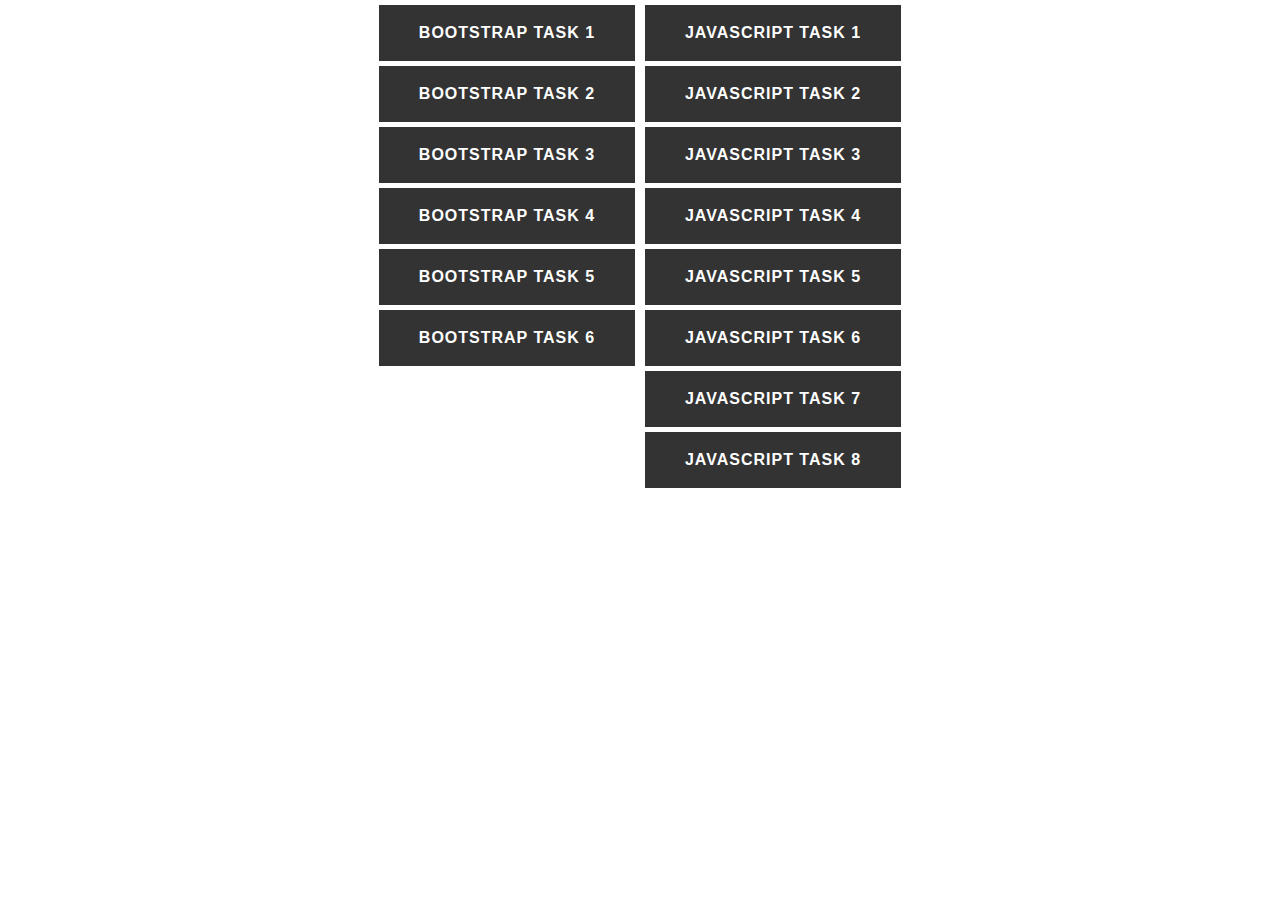
<file: index.html>
<!DOCTYPE html>
<html lang="en">
<head>
    <meta charset="UTF-8">
    <meta name="viewport" content="width=device-width, initial-scale=1.0">
    <title>Document</title>
    <style>
        body {
            font-family: 'Lato', sans-serif;
            margin: 0;
            overflow: hidden;
            display: flex;
            justify-content: center;
            align-items: flex-start; /* Align columns to the top */
            height: 100vh;
        }
        .column {
            text-align: center;
        }
        .column a {
            display: block;
            width: 250px;
            height: 50px;
            line-height: 50px;
            font-weight: bold;
            text-decoration: none;
            background: #333;
            text-align: center;
            color: #fff;
            text-transform: uppercase;
            letter-spacing: 1px;
            border: 3px solid #333;
            transition: all .35s;
            margin: 5px;
        }
        .icon {
            width: 50px;
            height: 50px;
            border: 3px solid transparent;
            position: absolute;
            transform: rotate(45deg);
            right: 0;
            top: 0;
            z-index: -1;
        }
        .icon svg {
            width: 30px;
            position: absolute;
            top: calc(50% - 15px);
            left: calc(50% - 15px);
            transform: rotate(-45deg);
            fill: #2ecc71;
        }
        .column a:hover {
            width: 200px;
            border: 3px solid #2ecc71;
            background: transparent;
            color: #2ecc71;
        }
        .column a:hover + .icon {
            border: 3px solid #2ecc71;
            right: -25%;
        }
        @media (max-width: 768px) {
            .column {
                flex-direction: column;
                align-items: center;
            }

            .column a {
                width: 100%;
            }

            .icon {
                display: none;
            }
        }
    </style>
</head>
<body>
    <div class="column">
        <a href="bstask1.html">Bootstrap Task 1</a>
        <a href="bstask2.html">Bootstrap Task 2</a>
        <a href="bstask3.html">Bootstrap Task 3</a>
        <a href="bstask4.html">Bootstrap Task 4</a>
        <a href="bstask5.html">Bootstrap Task 5</a>
        <a href="bstask6.html">Bootstrap Task 6</a>
    </div>
    <div class="column">
        <a href="javascript1.html">JavaScript Task 1</a>
        <a href="javascript2.html">JavaScript Task 2</a>
        <a href="javascript3.html">JavaScript Task 3</a>
        <a href="javascript4.html">JavaScript Task 4</a>
        <a href="javascript5.html">JavaScript Task 5</a>
        <a href="javascript6.html">JavaScript Task 6</a>
        <a href="javascript7.html">JavaScript Task 7</a>
        <a href="javascript8.html">JavaScript Task 8</a>
    </div>
</body>
</html>
</file>
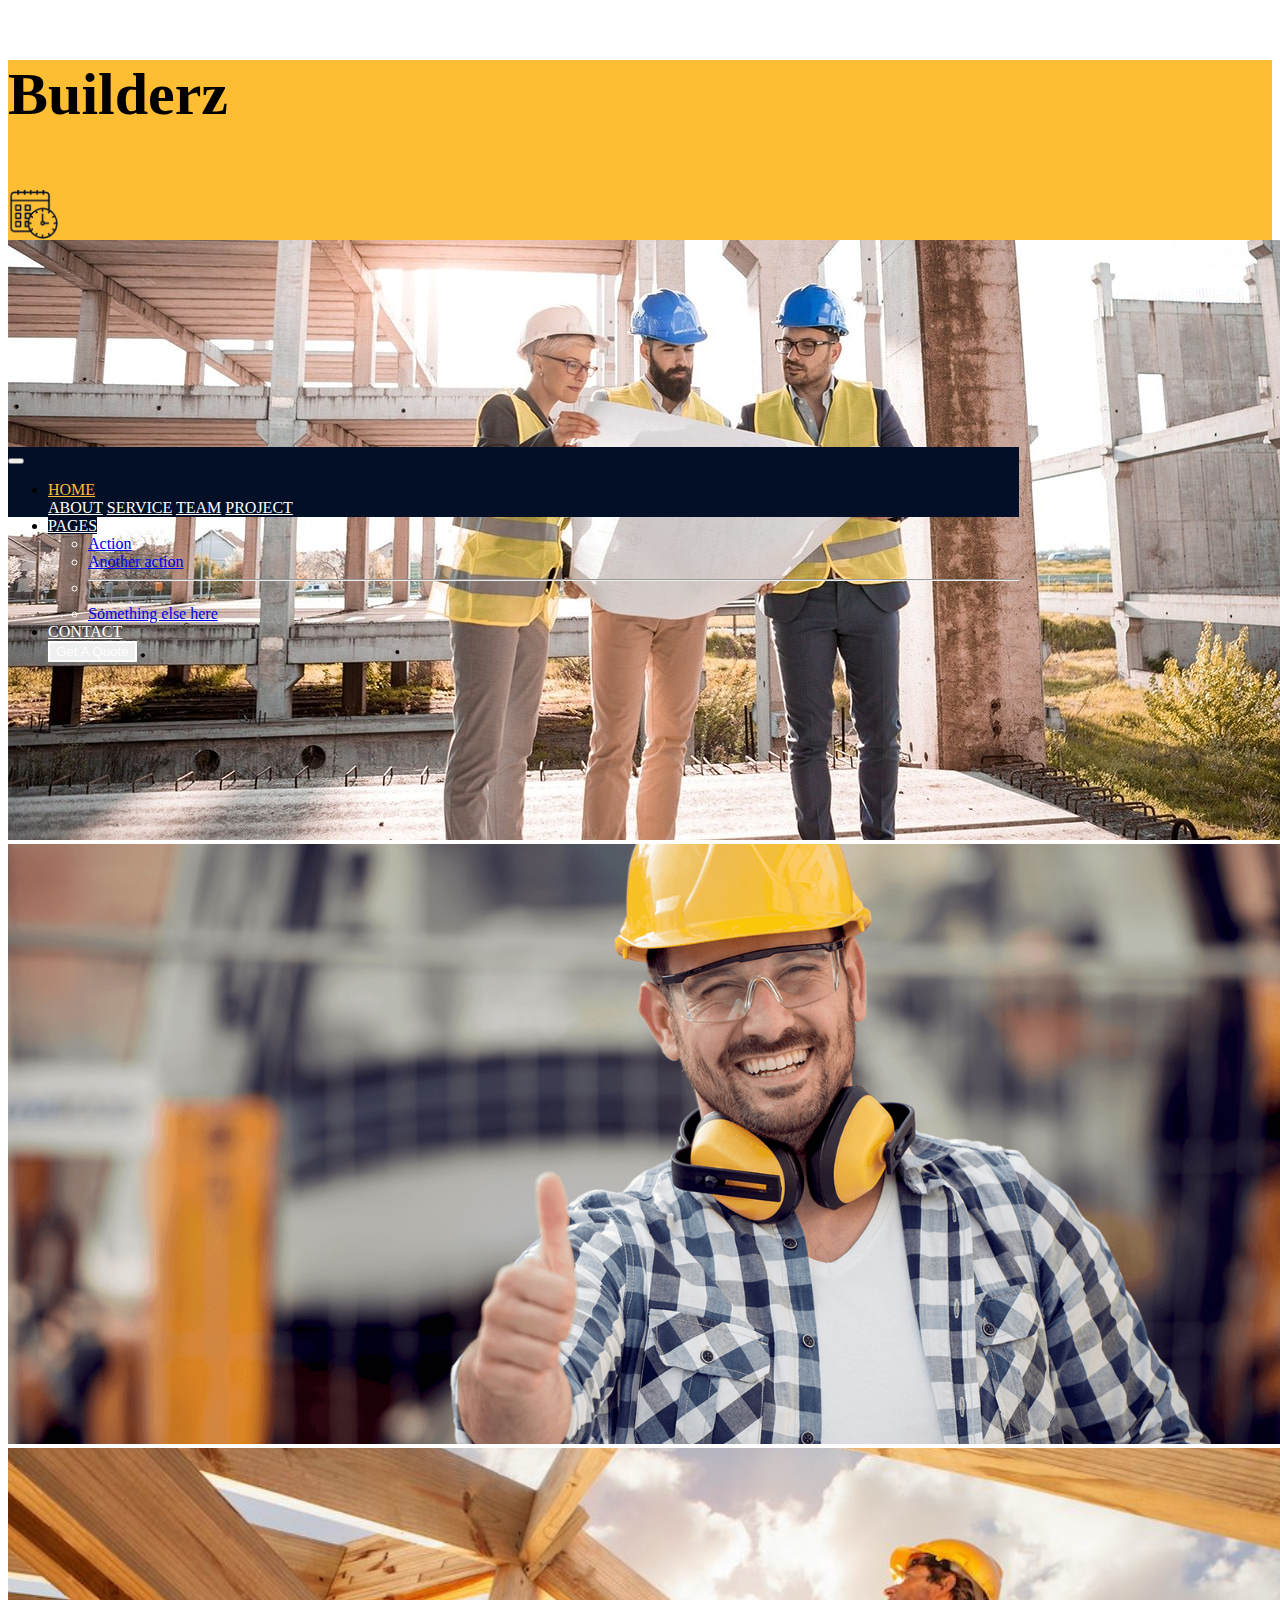
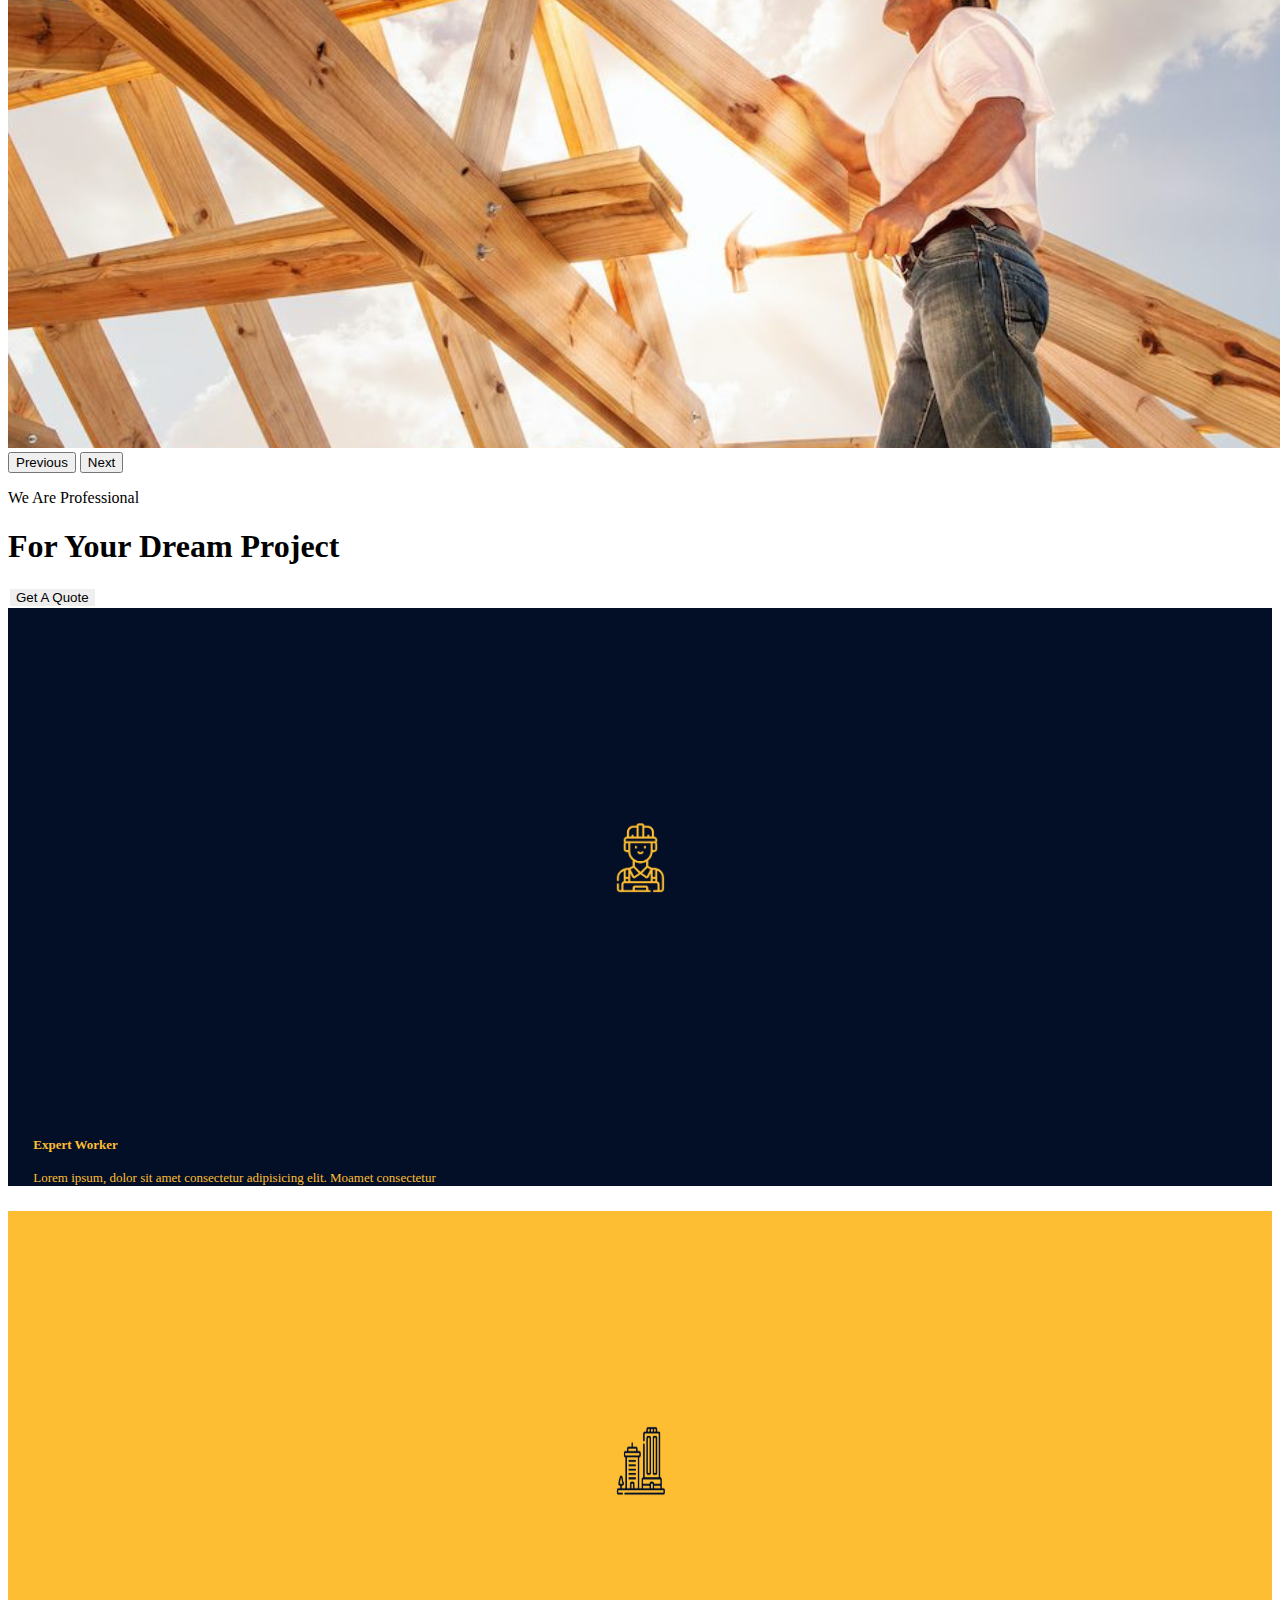
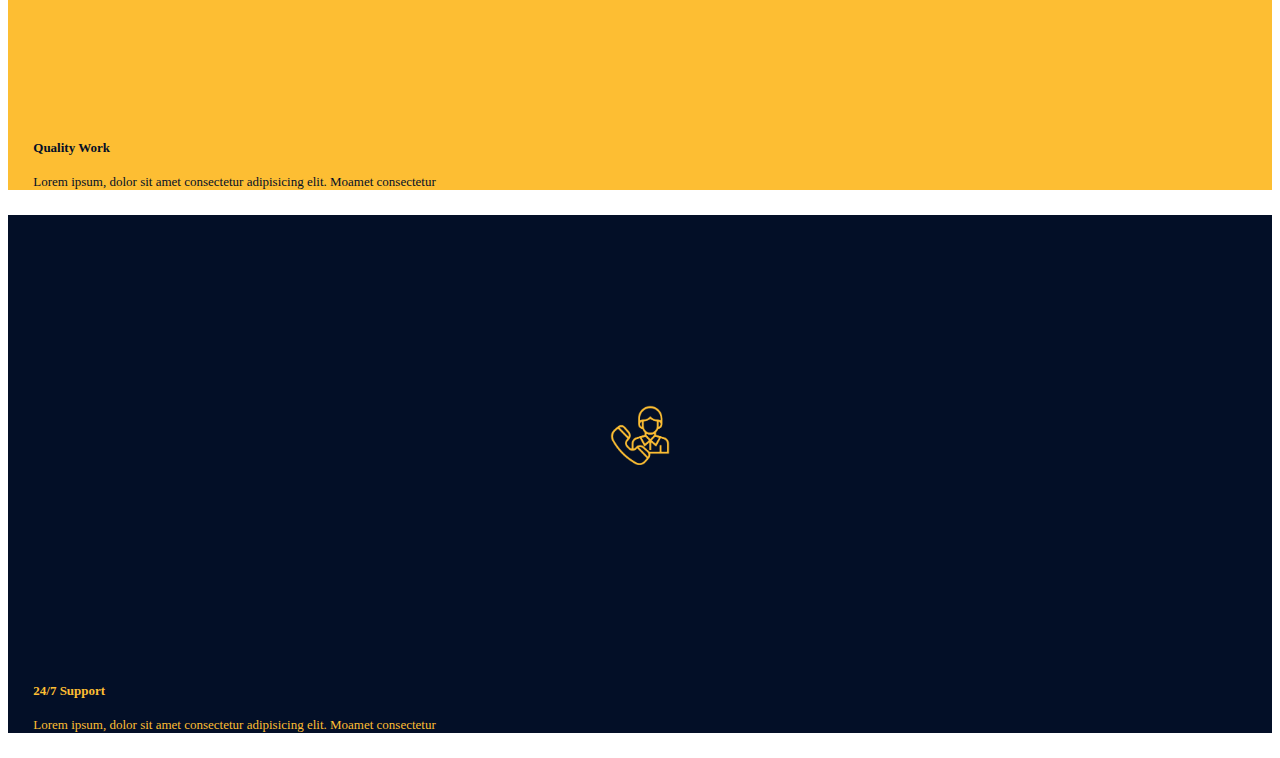
<file: bstask2.html>
<!doctype html>
<html lang="en">

<head>
    <!-- Required meta tags -->
    <meta charset="utf-8">
    <meta name="viewport" content="width=device-width, initial-scale=1">

    <!-- Bootstrap CSS -->
    <link href="https://cdn.jsdelivr.net/npm/bootstrap@5.0.2/dist/css/bootstrap.min.css" rel="stylesheet"
        integrity="sha384-EVSTQN3/azprG1Anm3QDgpJLIm9Nao0Yz1ztcQTwFspd3yD65VohhpuuCOmLASjC" crossorigin="anonymous">
    <link rel="stylesheet" href="bstask2.css" />
    <title>Hello, world!</title>
</head>

<body>

    <div class="container-fluid px-0 mx-0">

        <div class="container-xxl px-0 mx-0 d-flex flex-column align-items-center justify-content-end" id="topcol">
            <p class="fs-1  position-absolute top-0 start-0 ms-5 ps-5" id="builderz">Builderz</p>
            <div class="row d-flex justify-content-end position-absolute top-0 end-0 me-5 mx-4 my-4" id="side">
                <div class="col-3">
                  <div class="row">
                    <div class="col-4">
                      <img src="callender.png" id="headimg"/>
                    </div>
                    <div class="col-8">
                      <div class="row">
                        <span class="text-center">Opening Hour</span>
                      </div>
                      <div class="row">
                        <span class="text-center">Mon-Fri,8:00-9:00</span>
                      </div>
                    </div>
                  </div>
                </div>
                <div class="col-3">
                  <div class="row">
                    <div class="col-4">
                      <img src="call2.png"  id="call2"/>
                    </div>
                    <div class="col-8">
                      <div class="row">
                        <span class="text-center">Call Us</span>
                      </div>
                      <div class="row">
                        <span class="text-center">+012 345 6789</span>
                      </div>
                    </div>
                  </div>
                </div>
                <div class="col-3">
                  <div class="row">
                    <div class="col-4">
                      <img src="mail.png" id="mail"/>
                    </div>
                    <div class="col-8">
                      <div class="row">
                        <span class="text-center">Email Us</span>
                      </div>
                      <div class="row">
                        <span class="text-center">info@example.com</span>
                      </div>
                    </div>
                  </div>
                </div>
              </div>
            

            
            <nav class="navbar navbar-expand-lg navbar-light bg-light align-baseline px-0 mx-0" id="navi">
                <div class="container-fluid">
                    <button class="navbar-toggler" id="con" type="button" data-bs-toggle="collapse"
                        data-bs-target="#navbarSupportedContent" aria-controls="navbarSupportedContent"
                        aria-expanded="false" aria-label="Toggle navigation">
                        <span class="navbar-toggler-icon" id="con"></span>
                    </button>

                    <div class="collapse navbar-collapse" id="navbarSupportedContent">

                        <ul class="navbar-nav me-auto mb-2 mb-lg-0">
                            <li class="nav-item">
                                <a class="nav-link active" aria-current="page" href="#" id="con2">HOME</a>
                            </li>
                            <a class="nav-link" href="#" id="con">ABOUT</a>
                            <a class="nav-link" href="#" id="con">SERVICE</a>
                            <a class="nav-link" href="#" id="con">TEAM</a>
                            <a class="nav-link" href="#" id="con">PROJECT</a>
                            <li class="nav-item dropdown">
                                <a class="nav-link dropdown-toggle con" href="#" id="navbarDropdown" role="button"
                                    data-bs-toggle="dropdown" aria-expanded="false" >
                                    PAGES
                                </a>
                                <ul class="dropdown-menu" aria-labelledby="navbarDropdown" id="con">
                                    <li><a class="dropdown-item" href="#">Action</a></li>
                                    <li><a class="dropdown-item" href="#">Another action</a></li>
                                    <li>
                                        <hr class="dropdown-divider">
                                    </li>
                                    <li><a class="dropdown-item" href="#">Something else here</a></li>
                                </ul>
                            </li>
                            <li class="nav-item">
                                <a class="nav-link" href="#" id="con">CONTACT</a>
                            </li>
                            <button class="btn position-absolute end-0 me-4 mm" type="submit"
                                >Get A Quote</button>

                        </ul>

                    </div>
                </div>
            </nav>
        </div>

        <div class="container-xxl mx-0 px-0">
            <div id="carouselExampleControls" class="carousel slide  " data-bs-ride="carousel">
                <div class="carousel-inner">
                    <div class="carousel-item active">
                        <img src="buil2.jpg" class="d-block w-100" alt="...">
                    </div>
                    <div class="carousel-item">
                        <img src="build1.png" class="d-block w-100" alt="...">
                    </div>
                    <div class="carousel-item">
                        <img src="build3.png" class="d-block w-100" alt="...">
                    </div>
                </div>
                <button class="carousel-control-prev" type="button" data-bs-target="#carouselExampleControls"
                    data-bs-slide="prev">
                    <span class="carousel-control-prev-icon" id="arrow" aria-hidden="true"></span>
                    <span class="visually-hidden">Previous</span>
                </button>
                <button class="carousel-control-next" type="button" data-bs-target="#carouselExampleControls"
                    data-bs-slide="next">
                    <span class="carousel-control-next-icon" id="arrow" aria-hidden="true"></span>
                    <span class="visually-hidden">Next</span>
                </button>
            </div>
            <div class="carousel-caption">
                <p>We Are Professional</p>
                <h1>For Your Dream Project</h1>
                <button class="btn" id="qubutt1">Get A Quote</button>
            </div>
        </div>

        <div class="container-xxl" id="foot">
            <div class="row row-cols-3">
                <div class="col" id="col1foot">
                    <div class="row row-cols-2">
                        <div class="col-4">
                            <img src="worker.png" alt="worker" id="worker">


                        </div>
                        <div class="col-6" id="cont">
                            <h4>Expert Worker</h4>
                            <p>Lorem ipsum, dolor sit amet consectetur adipisicing elit. Moamet consectetur </p>

                        </div>
                    </div>


                </div>
                <div class="col" id="col2foot">
                    <div class="row row-cols-2">
                        <div class="col-4">
                            <img src="building.png" alt="building" id="building">


                        </div>
                        <div class="col-6" id="cont">
                            <h4>Quality Work</h4>
                            <p>Lorem ipsum, dolor sit amet consectetur adipisicing elit. Moamet consectetur </p>

                        </div>
                    </div>

                </div>
                <div class="col" id="col1foot">
                    <div class="row row-cols-2">
                        <div class="col-4">
                            <img src="call.png" alt="call" id="call">


                        </div>
                        <div class="col-6" id="cont">
                            <h4>24/7 Support</h4>
                            <p>Lorem ipsum, dolor sit amet consectetur adipisicing elit. Moamet consectetur </p>

                        </div>
                    </div>
                </div>
            </div>
        </div>

    </div>





    <!-- Optional JavaScript; choose one of the two! -->

    <!-- Option 1: Bootstrap Bundle with Popper -->
    <script src="https://cdn.jsdelivr.net/npm/bootstrap@5.0.2/dist/js/bootstrap.bundle.min.js"
        integrity="sha384-MrcW6ZMFYlzcLA8Nl+NtUVF0sA7MsXsP1UyJoMp4YLEuNSfAP+JcXn/tWtIaxVXM"
        crossorigin="anonymous"></script>

    <!-- Option 2: Separate Popper and Bootstrap JS -->

    <script src="https://cdn.jsdelivr.net/npm/@popperjs/core@2.9.2/dist/umd/popper.min.js"
        integrity="sha384-IQsoLXl5PILFhosVNubq5LC7Qb9DXgDA9i+tQ8Zj3iwWAwPtgFTxbJ8NT4GN1R8p"
        crossorigin="anonymous"></script>
    <script src="https://cdn.jsdelivr.net/npm/bootstrap@5.0.2/dist/js/bootstrap.min.js"
        integrity="sha384-cVKIPhGWiC2Al4u+LWgxfKTRIcfu0JTxR+EQDz/bgldoEyl4H0zUF0QKbrJ0EcQF"
        crossorigin="anonymous"></script>

</body>

</html>
</file>
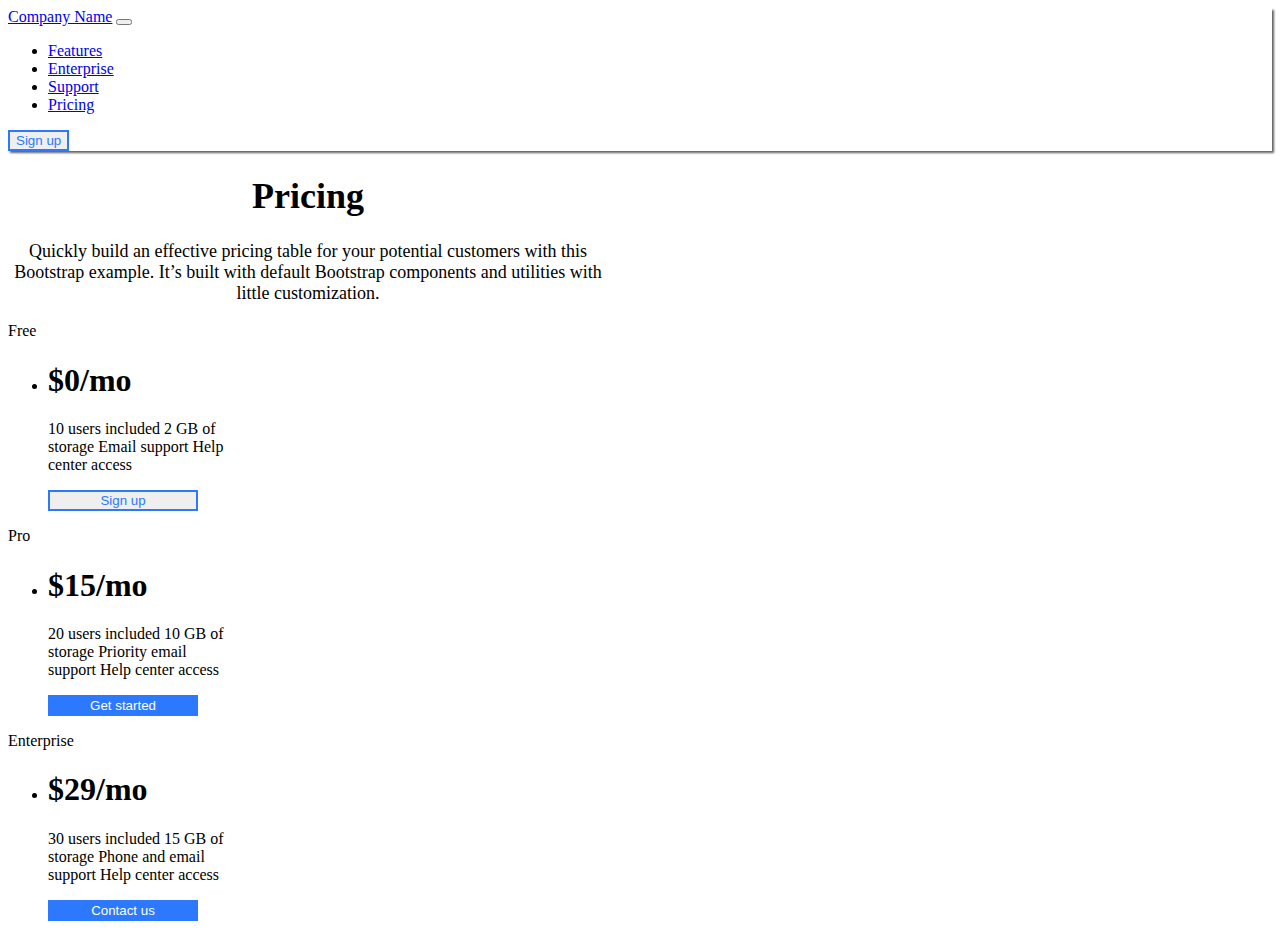
<file: bstask3.html>
<!doctype html>
<html lang="en">

<head>
    <!-- Required meta tags -->
    <meta charset="utf-8">
    <meta name="viewport" content="width=device-width, initial-scale=1">

    <!-- Bootstrap CSS -->
    <link href="https://cdn.jsdelivr.net/npm/bootstrap@5.0.2/dist/css/bootstrap.min.css" rel="stylesheet"
        integrity="sha384-EVSTQN3/azprG1Anm3QDgpJLIm9Nao0Yz1ztcQTwFspd3yD65VohhpuuCOmLASjC" crossorigin="anonymous">
    <link rel="stylesheet" href="bstask3.css" />
    <title>Hello, world!</title>
</head>

<body>
    <div class="container-xxl mx-0 px-0">
        <nav class="navbar navbar-expand-lg navbar-light bg-light" id="navid">
            <div class="container-fluid">
                <a class="navbar-brand" href="#">Company Name</a>
                <button class="navbar-toggler" type="button" data-bs-toggle="collapse"
                    data-bs-target="#navbarSupportedContent" aria-controls="navbarSupportedContent"
                    aria-expanded="false" aria-label="Toggle navigation">
                    <span class="navbar-toggler-icon"></span>
                </button>
                <div class="collapse navbar-collapse position-absolute top-0 end-0 my-2 " id="navbarSupportedContent">
                    <ul class="navbar-nav me-auto mb-2 mb-lg-0">
                        <li class="nav-item">
                            <a class="nav-link mx-2" aria-current="page" href="#">Features</a>
                        </li>
                        <li class="nav-item">
                            <a class="nav-link mx-2" href="#">Enterprise</a>
                        </li>

                        <li class="nav-item">
                            <a class="nav-link mx-2" href="#">Support</a>
                        </li>

                        <li class="nav-item">
                            <a class="nav-link mx-2" href="#">Pricing</a>
                        </li>
                    </ul>
                    <form class="d-flex">
                        <button class="btn mx-2" id="signup1" type="submit">Sign up</button>
                    </form>
                </div>
            </div>
        </nav>
        <div class="mx-auto  text-center mt-5" id="pricing">
            <h1>Pricing</h1>
            <p>Quickly build an effective pricing table for your potential customers with this Bootstrap example. It’s
                built with default Bootstrap components and utilities with little customization.</p>

        </div>
        <div class="mx-auto text-center d-flex justify-content-center mt-5" id="cards">
            <!-- card one -->
            <div class="card" style="width: 14rem;">
                <div class="card-header">
                    Free
                </div>
                <ul class="list-group list-group-flush">
                    <li class="list-group-item">
                        <h1>$0/mo</h1>
                        <p>
                            10 users included
                            2 GB of storage
                            Email support
                            Help center access
                        </p>
                        <button class="btn " id="signup" >Sign up</button>
                    </li>

                </ul>
            </div>
            <!-- card two -->
            <div class="card" style="width: 14rem;">
                <div class="card-header">
                    Pro
                </div>
                <ul class="list-group list-group-flush">
                    <li class="list-group-item">
                        <h1>$15/mo</h1>
                        <p>
                            20 users included
                            10 GB of storage
                            Priority email support
                            Help center access
                        </p>
                        <button class="btn " id="startbutt" >Get started</button>
                    </li>

                </ul>
            </div>
            <!-- card three -->
            <div class="card" style="width: 14rem;">
                <div class="card-header">
                    Enterprise
                </div>
                <ul class="list-group list-group-flush">
                    <li class="list-group-item">
                        <h1>$29/mo</h1>
                        <p>
                            30 users included
                            15 GB of storage
                            Phone and email support
                            Help center access
                        </p>
                        <button class="btn" id="contactbutt" >Contact us</button>
                    </li>

                </ul>
            </div>

        </div>
    </div>








    <!-- Optional JavaScript; choose one of the two! -->

    <!-- Option 1: Bootstrap Bundle with Popper -->
    <script src="https://cdn.jsdelivr.net/npm/bootstrap@5.0.2/dist/js/bootstrap.bundle.min.js"
        integrity="sha384-MrcW6ZMFYlzcLA8Nl+NtUVF0sA7MsXsP1UyJoMp4YLEuNSfAP+JcXn/tWtIaxVXM"
        crossorigin="anonymous"></script>

    <!-- Option 2: Separate Popper and Bootstrap JS -->
    <!--
    <script src="https://cdn.jsdelivr.net/npm/@popperjs/core@2.9.2/dist/umd/popper.min.js" integrity="sha384-IQsoLXl5PILFhosVNubq5LC7Qb9DXgDA9i+tQ8Zj3iwWAwPtgFTxbJ8NT4GN1R8p" crossorigin="anonymous"></script>
    <script src="https://cdn.jsdelivr.net/npm/bootstrap@5.0.2/dist/js/bootstrap.min.js" integrity="sha384-cVKIPhGWiC2Al4u+LWgxfKTRIcfu0JTxR+EQDz/bgldoEyl4H0zUF0QKbrJ0EcQF" crossorigin="anonymous"></script>
    -->
</body>

</html>
</file>
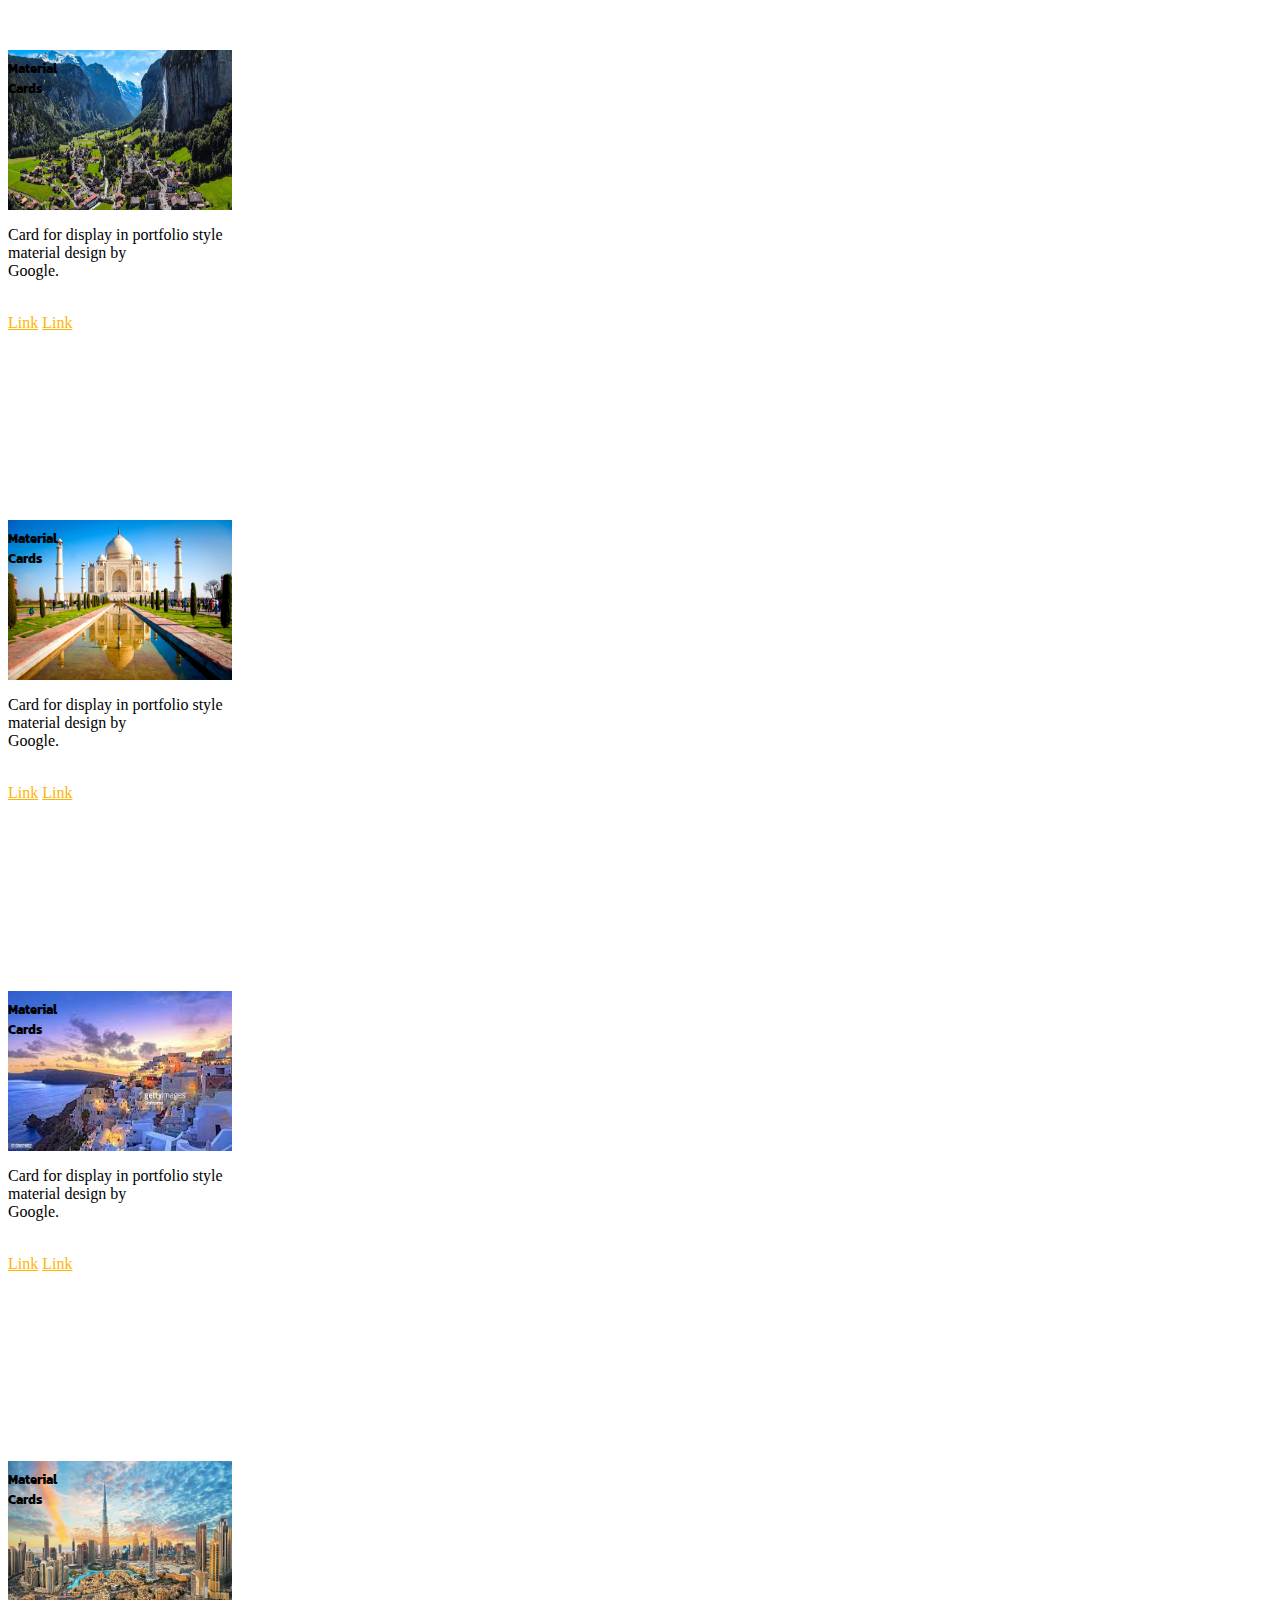
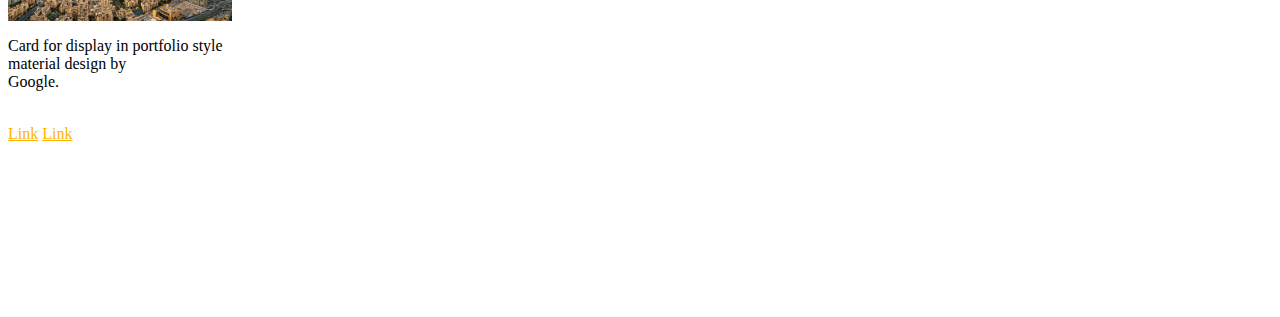
<file: bstask4.html>
<!DOCTYPE html>
<html lang="en">

<head>
    <meta charset="UTF-8">
    <meta name="viewport" content="width=device-width, initial-scale=1.0">
    <title>BootstrapTask-4</title>
    <link href="https://cdn.jsdelivr.net/npm/bootstrap@5.3.2/dist/css/bootstrap.min.css" rel="stylesheet"
        integrity="sha384-T3c6CoIi6uLrA9TneNEoa7RxnatzjcDSCmG1MXxSR1GAsXEV/Dwwykc2MPK8M2HN" crossorigin="anonymous">
    <link rel="preconnect" href="https://fonts.googleapis.com">
    <link rel="preconnect" href="https://fonts.gstatic.com" crossorigin>
    <link href="https://fonts.googleapis.com/css2?family=Kanit:wght@300&display=swap" rel="stylesheet">
    <style>
        .top-cont {
            padding-top: 20px;
        }
        .cart:hover{
            transition: 0.4s;
            opacity: 1; /* Show on hover */
            transform: scale(1.05); /* Zoom effect on hover */
            box-shadow: 0 0 10px rgba(0, 0, 0, 0.5); /* Add shadow on hover */
        }
        a{
            color: rgb(255, 179, 0);
        }
        a:hover{
            color: rgb(0, 0, 0);
        }
        h5{
            padding-top: 8px;
            font-family: 'Kanit', sans-serif;
        }
    </style>
</head>

<body>
    <div class="container top-cont">
        <div class="row">
            <div class="col-sm-3">
                <div class="card cart" style="width: 14rem; height: 28rem;">
                    <div class="card-header card-content text-start text-white"
                        style="background-image: url('lauterbrunnen.jpg'); height:10rem; background-size: 100% 100%; background-position: center;">
                        <h5>Material
                            <br>Cards
                        </h5>
                    </div>
                    <div class="card-body">
                        <p class="card-text">Card for display in portfolio style <br> material design by <br> Google.
                        </p><br>
                        <a href="#" class="card-link">Link</a>
                        <a href="#" class="card-link">Link</a>
                    </div>
                </div>
            </div>
            <div class="col-sm-3">
                <div class="card cart" style="width: 14rem; height: 28rem;">
                    <div class="card-header text-start text-white"
                        style="background-image: url('TajMahal.jpg'); height:10rem; background-size: 100% 100%; background-position: center;">
                        <h5>Material
                            <br>Cards
                        </h5>
                    </div>
                    <div class="card-body">
                        <p class="card-text">Card for display in portfolio style <br> material design by <br> Google.
                        </p><br>
                        <a href="#" class="card-link">Link</a>
                        <a href="#" class="card-link">Link</a>
                    </div>
                </div>
            </div>
            <div class="col-sm-3">
                <div class="card cart" style="width: 14rem; height: 28rem;">
                    <div class="card-header text-start text-white"
                        style="background-image: url('santorini.jpeg'); height:10rem; background-size: 100% 100%; background-position: center;">
                        <h5>Material
                            <br>Cards
                        </h5>
                    </div>
                    <div class="card-body">
                        <p class="card-text">Card for display in portfolio style <br> material design by <br> Google.
                        </p><br>
                        <a href="#" class="card-link">Link</a>
                        <a href="#" class="card-link">Link</a>
                    </div>
                </div>
            </div>
            <div class="col-sm-3">
                <div class="card cart" style="width: 14rem; height: 28rem;">
                    <div class="card-header text-start text-white"
                        style="background-image: url('dubai.jpg'); height:10rem; background-size: 100% 100%; background-position: center;">
                        <h5>Material
                            <br>Cards
                        </h5>
                    </div>
                    <div class="card-body">
                        <p class="card-text">Card for display in portfolio style <br> material design by <br> Google.
                        </p><br>
                        <a href="#" class="card-link">Link</a>
                        <a href="#" class="card-link">Link</a>
                    </div>
                </div>
            </div>
        </div>
    </div>
</body>

</html>
</file>
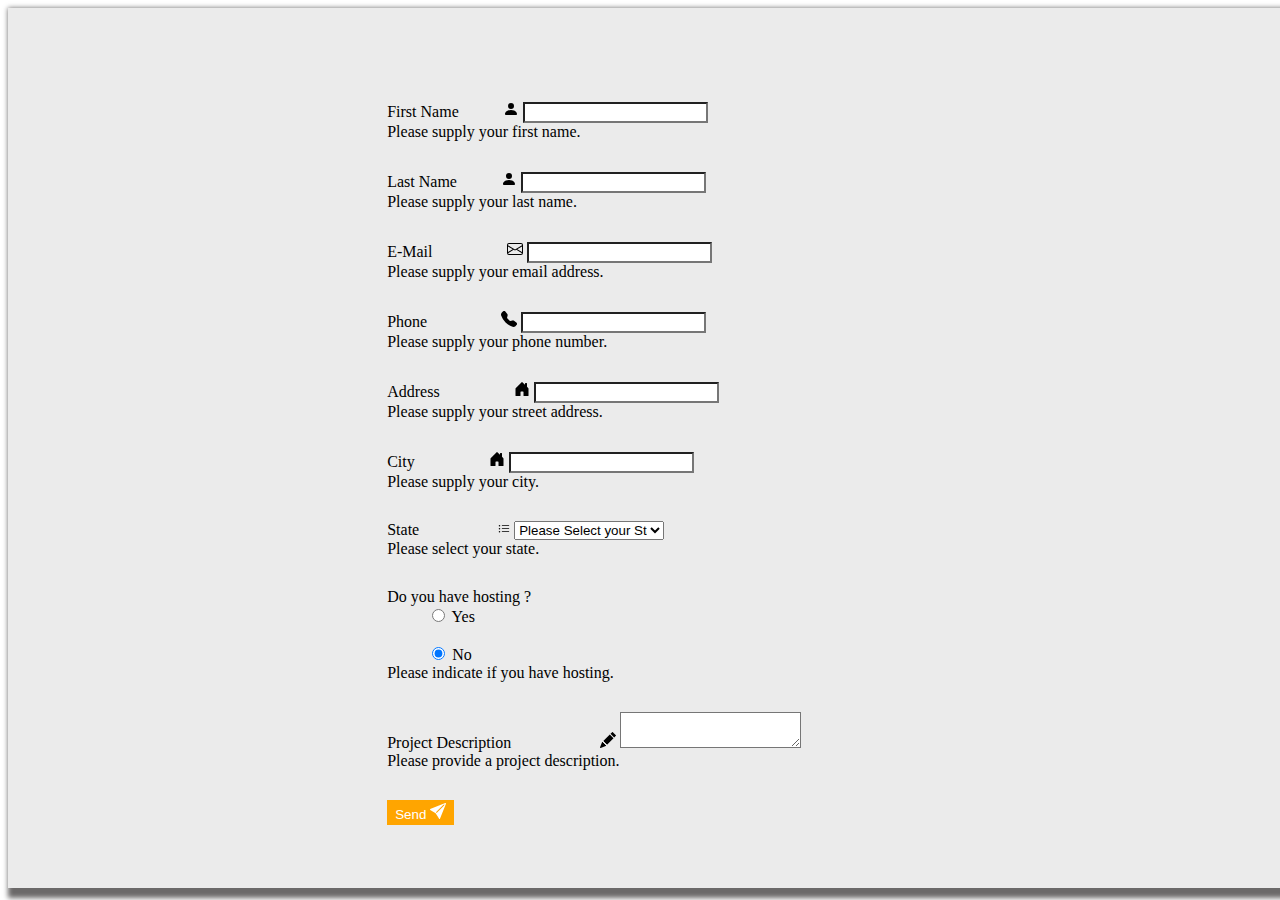
<file: bstask5.html>
<!DOCTYPE html>
<html lang="en">

<head>
    <meta charset="UTF-8">
    <meta name="viewport" content="width=device-width, initial-scale=1.0">
    <title>Bootstrap-Task5</title>
    <link href="https://cdn.jsdelivr.net/npm/bootstrap@5.3.2/dist/css/bootstrap.min.css" rel="stylesheet"
        integrity="sha384-T3c6CoIi6uLrA9TneNEoa7RxnatzjcDSCmG1MXxSR1GAsXEV/Dwwykc2MPK8M2HN" crossorigin="anonymous">
    <style>
       
        .tot-cont {
            padding-left: 10px;
        }

        .cont-left {
            margin-left: 200px;
        }

        .custom-orag {
            color: white;
            background-color: orange;
        }
        #bod{
            width: 100%;
            padding: 5%;
            box-shadow: 5px 5px 5px 5px rgb(107, 105, 105);
            padding-left: 30%;
            background-color: #EBEBEB;
           
            

            
        }
        .form-control{
            background-color: rgb(255, 255, 255);
        }
        #butt{
            border: 2px solid orange;
        }
        

    </style>
</head>

<body>
    <div class="container-xxl d-flex justify-content-center py-3" id="bag">
        <form class="container-xxl g-3 needs-validation justify-content-center" novalidate id="bod">
            <div class="col-md-4 col-lg-8 col-md-8">
                <div class="input-group has-validation" style="margin-top: 30px;">
                    <label for="validationCustomFirstName" class="form-label">First Name</label>
                    <span class="input-group-text tot-cont" style="margin-left: 30px;" id="inputGroupPrepend">
                        <svg xmlns="http://www.w3.org/2000/svg" width="16" height="16" fill="currentColor"
                            class="bi bi-person-fill" viewBox="0 0 16 16">
                            <path d="M3 14s-1 0-1-1 1-4 6-4 6 3 6 4-1 1-1 1H3Zm5-6a3 3 0 1 0 0-6 3 3 0 0 0 0 6Z" />
                        </svg>
                    </span>
                    <input type="text" class="form-control" id="validationCustomFirstName"
                        aria-describedby="inputGroupPrepend" required>
                    <div class="invalid-feedback">
                        Please supply your first name.
                    </div>
                </div>
            </div>
            <div class="col-md-4 col-lg-8 col-md-8">
                <div class="input-group has-validation" style="margin-top: 30px;">
                    <label for="validationCustomLastName" class="form-label">Last Name</label>
                    <span class="input-group-text tot-cont" style="margin-left: 30px;" id="inputGroupPrepend">
                        <svg xmlns="http://www.w3.org/2000/svg" width="16" height="16" fill="currentColor"
                            class="bi bi-person-fill" viewBox="0 0 16 16">
                            <path d="M3 14s-1 0-1-1 1-4 6-4 6 3 6 4-1 1-1 1H3Zm5-6a3 3 0 1 0 0-6 3 3 0 0 0 0 6Z" />
                        </svg>
                    </span>
                    <input type="text" class="form-control" id="validationCustomLastName"
                        aria-describedby="inputGroupPrepend" required>
                    <div class="invalid-feedback">
                        Please supply your last name.
                    </div>
                </div>
            </div>
            <div class="col-md-4 col-lg-8 col-md-8">
                <div class="input-group has-validation" style="margin-top: 30px;">
                    <label for="validationCustomEmail" class="form-label">E-Mail</label>
                    <span class="input-group-text tot-cont" style="margin-left: 60px;" id="inputGroupPrepend">
                        <svg xmlns="http://www.w3.org/2000/svg" width="16" height="16" fill="currentColor"
                            class="bi bi-envelope" viewBox="0 0 16 16">
                            <path
                                d="M0 4a2 2 0 0 1 2-2h12a2 2 0 0 1 2 2v8a2 2 0 0 1-2 2H2a2 2 0 0 1-2-2V4Zm2-1a1 1 0 0 0-1 1v.217l7 4.2 7-4.2V4a1 1 0 0 0-1-1H2Zm13 2.383-4.708 2.825L15 11.105V5.383Zm-.034 6.876-5.64-3.471L8 9.583l-1.326-.795-5.64 3.47A1 1 0 0 0 2 13h12a1 1 0 0 0 .966-.741ZM1 11.105l4.708-2.897L1 5.383v5.722Z" />
                        </svg>
                    </span>
                    <input type="text" class="form-control" id="validationCustomEmail"
                        aria-describedby="inputGroupPrepend" required>
                    <div class="invalid-feedback">
                        Please supply your email address.
                    </div>
                </div>
            </div>
            <div class="col-md-4 col-lg-8 col-md-8">
                <div class="input-group has-validation" style="margin-top: 30px;">
                    <label for="validationphone" class="form-label">Phone</label>
                    <span class="input-group-text tot-cont" style="margin-left: 60px;" id="inputGroupPrepend">
                        <svg xmlns="http://www.w3.org/2000/svg" width="16" height="16" fill="currentColor" class="bi bi-telephone-fill" viewBox="0 0 16 16">
                            <path fill-rule="evenodd" d="M1.885.511a1.745 1.745 0 0 1 2.61.163L6.29 2.98c.329.423.445.974.315 1.494l-.547 2.19a.678.678 0 0 0 .178.643l2.457 2.457a.678.678 0 0 0 .644.178l2.189-.547a1.745 1.745 0 0 1 1.494.315l2.306 1.794c.829.645.905 1.87.163 2.611l-1.034 1.034c-.74.74-1.846 1.065-2.877.702a18.634 18.634 0 0 1-7.01-4.42 18.634 18.634 0 0 1-4.42-7.009c-.362-1.03-.037-2.137.703-2.877L1.885.511z"/>
                          </svg>
                    </span>
                    <input type="text" class="form-control" id="validationphone"
                        aria-describedby="inputGroupPrepend" required>
                    <div class="invalid-feedback">
                        Please supply your phone number.
                    </div>
                </div>
            </div>
            <div class="col-md-4 col-lg-8 mx-0 px-0 ms-0 ps-0 col-md-8">
                <div class="input-group has-validation" style="margin-top: 30px;">
                    <label for="validationaddress" class="form-label">Address</label>
                    <span class="input-group-text tot-cont" style="margin-left: 60px;" id="inputGroupPrepend">
                        <svg xmlns="http://www.w3.org/2000/svg" width="16" height="16" fill="currentColor" class="bi bi-house-door-fill" viewBox="0 0 16 16">
                            <path d="M6.5 14.5v-3.505c0-.245.25-.495.5-.495h2c.25 0 .5.25.5.5v3.5a.5.5 0 0 0 .5.5h4a.5.5 0 0 0 .5-.5v-7a.5.5 0 0 0-.146-.354L13 5.793V2.5a.5.5 0 0 0-.5-.5h-1a.5.5 0 0 0-.5.5v1.293L8.354 1.146a.5.5 0 0 0-.708 0l-6 6A.5.5 0 0 0 1.5 7.5v7a.5.5 0 0 0 .5.5h4a.5.5 0 0 0 .5-.5Z"/>
                          </svg>
                    </span>
                    <input type="text" class="form-control" id="validationaddress"
                        aria-describedby="inputGroupPrepend" required>
                    <div class="invalid-feedback">
                        Please supply your street address.
                    </div>
                </div>
            </div>
            <div class="col-md-4 col-lg-8 col-md-8 " >
                <div class="input-group has-validation ms-3" style="margin-top: 30px;">
                    <label for="validationcity" class="form-label">City</label>
                    <span class="input-group-text tot-cont" style="margin-left: 60px;" id="inputGroupPrepend">
                        <svg xmlns="http://www.w3.org/2000/svg" width="16" height="16" fill="currentColor" class="bi bi-house-door-fill" viewBox="0 0 16 16">
                            <path d="M6.5 14.5v-3.505c0-.245.25-.495.5-.495h2c.25 0 .5.25.5.5v3.5a.5.5 0 0 0 .5.5h4a.5.5 0 0 0 .5-.5v-7a.5.5 0 0 0-.146-.354L13 5.793V2.5a.5.5 0 0 0-.5-.5h-1a.5.5 0 0 0-.5.5v1.293L8.354 1.146a.5.5 0 0 0-.708 0l-6 6A.5.5 0 0 0 1.5 7.5v7a.5.5 0 0 0 .5.5h4a.5.5 0 0 0 .5-.5Z"/>
                          </svg>
                    </span>
                    <input type="text" class="form-control" id="validationcity"
                        aria-describedby="inputGroupPrepend" required>
                    <div class="invalid-feedback">
                        Please supply your city.
                    </div>
                </div>
            </div>
        
            <div class="col-md-3 col-lg-8 col-md-8">
                <div class="input-group " style="margin-top: 30px;">
                    <label class="form-label">State</label>
                    <span class="input-group-text tot-cont" style="margin-left: 65px;">
                        <svg xmlns="http://www.w3.org/2000/svg" width="12" height="12" fill="currentColor"
                            class="bi bi-list-ul" viewBox="0 0 16 16">
                            <path fill-rule="evenodd"
                                d="M5 11.5a.5.5 0 0 1 .5-.5h9a.5.5 0 0 1 0 1h-9a.5.5 0 0 1-.5-.5zm0-4a.5.5 0 0 1 .5-.5h9a.5.5 0 0 1 0 1h-9a.5.5 0 0 1-.5-.5zm0-4a.5.5 0 0 1 .5-.5h9a.5.5 0 0 1 0 1h-9a.5.5 0 0 1-.5-.5zm-3 1a1 1 0 1 0 0-2 1 1 0 0 0 0 2zm0 4a1 1 0 1 0 0-2 1 1 0 0 0 0 2zm0 4a1 1 0 1 0 0-2 1 1 0 0 0 0 2z" />
                        </svg>
                    </span>
                    <select class="form-select" required style="width: 150px;">
                        <option style="width: 100px;" selected disabled value="">Please Select your State</option>
                        <option>Chennai</option>
                        <option>Gujarat</option>
                        <option>Uttar Pradesh</option>
                    </select>
                    <div class="invalid-feedback">
                        Please select your state.
                    </div>
                </div>
            </div>
            <div class="col-md-4 col-lg-8 col-md-8">
                <div class="input-group has-validation" style="margin-top: 30px;">
                    <label for="validationCustomHosting" class="form-label">Do you have hosting ?</label>
                    <div class="form-check" style="margin-left: 40px;">
                        <input class="form-check-input" type="radio" name="flexRadioDefault" id="flexRadioDefault1">
                        <label class="form-check-label" for="flexRadioDefault1">
                            Yes
                        </label>
                    </div><br>
                    <div class="form-check" style="margin-left: 40px;">
                        <input class="form-check-input" type="radio" name="flexRadioDefault" id="flexRadioDefault2"
                            checked>
                        <label class="form-check-label" for="flexRadioDefault2">
                            No
                        </label>
                    </div>
                    <div class="invalid-feedback">
                        Please indicate if you have hosting.
                    </div>
                </div>
            </div>
            <div class="col-md-4 col-lg-8 col-md-8">
                <div class="input-group has-validation" style="margin-top: 30px;">
                    <label for="validationCustomDescription" class="form-label">Project Description</label>
                    <span class="input-group-text tot-cont" style="margin-left: 75px;">
                        <svg xmlns="http://www.w3.org/2000/svg" width="16" height="16" fill="currentColor" class="bi bi-pencil-fill" viewBox="0 0 16 16">
                            <path d="M12.854.146a.5.5 0 0 0-.707 0L10.5 1.793 14.207 5.5l1.647-1.646a.5.5 0 0 0 0-.708l-3-3zm.646 6.061L9.793 2.5 3.293 9H3.5a.5.5 0 0 1 .5.5v.5h.5a.5.5 0 0 1 .5.5v.5h.5a.5.5 0 0 1 .5.5v.5h.5a.5.5 0 0 1 .5.5v.207l6.5-6.5zm-7.468 7.468A.5.5 0 0 1 6 13.5V13h-.5a.5.5 0 0 1-.5-.5V12h-.5a.5.5 0 0 1-.5-.5V11h-.5a.5.5 0 0 1-.5-.5V10h-.5a.499.499 0 0 1-.175-.032l-.179.178a.5.5 0 0 0-.11.168l-2 5a.5.5 0 0 0 .65.65l5-2a.5.5 0 0 0 .168-.11l.178-.178z"/>
                          </svg>
                    </span>
                    <textarea class="form-control" id="validationCustomDescription" aria-label="With textarea" required></textarea>
                    <div class="invalid-feedback">
                        Please provide a project description.
                    </div>
                </div>
            </div>
            <div class="col-md-8" style="margin-top: 30px;">
                <button class="btn custom-orag d-block mx-auto" type="submit" id="butt">
                    Send
                    <svg xmlns="http://www.w3.org/2000/svg" width="16" height="16" fill="currentColor"
                        class="bi bi-send-fill" viewBox="0 0 16 16">
                        <path d="M15.964.686a.5.5 0 0 0-.65-.65L.767 5.855H.766l-.452.18a.5.5 0 0 0-.082.887l.41.26.001.002 4.995 3.178 3.178 4.995.002.002.26.41a.5.5 0 0 0 .886-.083l6-15Zm-1.833 1.89L6.637 10.07l-.215-.338a.5.5 0 0 0-.154-.154l-.338-.215 7.494-7.494 1.178-.471-.47 1.178Z"/>
                    </svg>
                </button>
            </div>
        </form>
    </div>

    <script>
        (() => {
            'use strict'

        
            const forms = document.querySelectorAll('.needs-validation')
            Array.from(forms).forEach(form => {
                form.addEventListener('submit', event => {
                    if (!form.checkValidity()) {
                        event.preventDefault()
                        event.stopPropagation()
                    }

                    form.classList.add('was-validated')
                }, false)
            })
        })()
    </script>
</body>

</html>
</file>
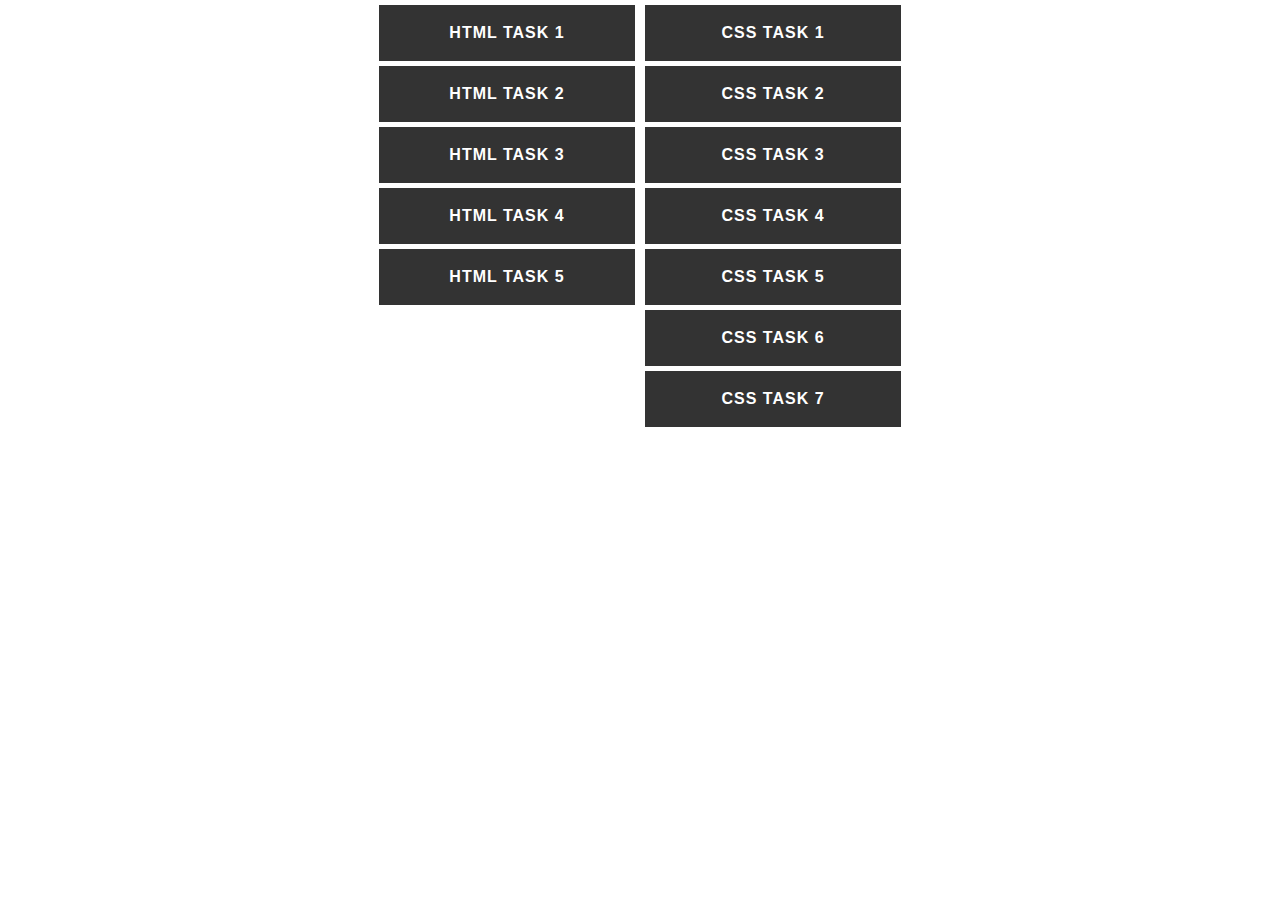
<file: dddd.html>
<!DOCTYPE html>
<html lang="en">
<head>
    <meta charset="UTF-8">
    <meta name="viewport" content="width=device-width, initial-scale=1.0">
    <title>Document</title>
    <style>
        body {
            font-family: 'Lato', sans-serif;
            margin: 0;
            overflow: hidden;
            display: flex;
            justify-content: center;
            align-items: flex-start; /* Align columns to the top */
            height: 100vh;
        }

        .column {
            text-align: center;
        }

        .column a {
            display: block;
            width: 250px;
            height: 50px;
            line-height: 50px;
            font-weight: bold;
            text-decoration: none;
            background: #333;
            text-align: center;
            color: #fff;
            text-transform: uppercase;
            letter-spacing: 1px;
            border: 3px solid #333;
            transition: all .35s;
            margin: 5px;
        }

        .icon {
            width: 50px;
            height: 50px;
            border: 3px solid transparent;
            position: absolute;
            transform: rotate(45deg);
            right: 0;
            top: 0;
            z-index: -1;
        }

        .icon svg {
            width: 30px;
            position: absolute;
            top: calc(50% - 15px);
            left: calc(50% - 15px);
            transform: rotate(-45deg);
            fill: #2ecc71;
        }

        .column a:hover {
            width: 200px;
            border: 3px solid #2ecc71;
            background: transparent;
            color: #2ecc71;
        }

        .column a:hover + .icon {
            border: 3px solid #2ecc71;
            right: -25%;
        }
        @media (max-width: 768px) {
            .column {
                flex-direction: column;
                align-items: center;
            }

            .column a {
                width: 100%;
            }

            .icon {
                display: none;
            }
        }
        
    </style>
</head>
<body>
    <div class="column">
        <a href="task1.html">HTML Task 1</a>
        <a href="task2.html">HTML Task 2</a>
        <a href="task3.html">HTML Task 3</a>
        <a href="task4.html">HTML Task 4</a>
        <a href="task5.html">HTML Task 5</a>
    </div>

    <div class="column">
        <a href="csstask1.html">CSS Task 1</a>
        <a href="csstask2.html">CSS Task 2</a>
        <a href="csstask3.html">CSS Task 3</a>
        <a href="csstask4.html">CSS Task 4</a>
        <a href="csstask5.html">CSS Task 5</a>
        <a href="csstask6.html">CSS Task 6</a>
        <a href="csstask7.html">CSS Task 7</a>
    </div>
</body>
</html>
</file>
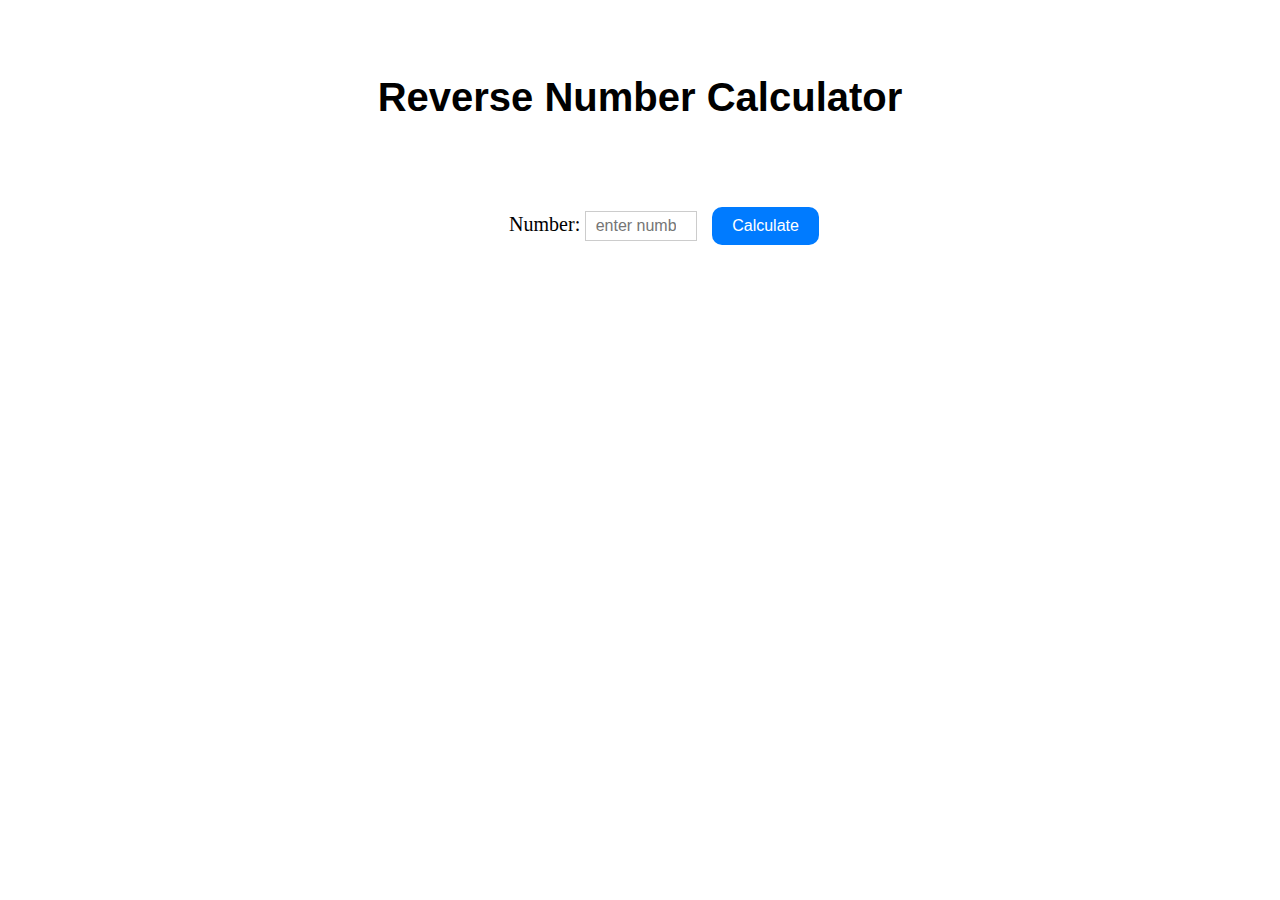
<file: javascript1.html>
<!DOCTYPE html>
<html lang="en">
<head>
    <meta charset="UTF-8">
    <meta name="viewport" content="width=device-width, initial-scale=1.0">
    <title>JS TASK 1</title>
    <style>
        header{
            font-family: 'Franklin Gothic Medium', 'Arial Narrow', Arial, sans-serif;
            padding: 20px;
        }
        body{
            font-size: 20px;
            padding: 20px;
            
        }
        input[type="number"] {
            width: 100px;
            padding: 5px;
            font-size: 16px;
            border: 1px solid #ccc;
        }

        input[type="button"] {
            background-color: #007BFF;
            color: #fff;
            border-radius: 10px;
            border: none;
            margin-left: 10px;
            padding: 10px 20px;
            font-size: 16px;
            cursor: pointer;
        }
        #calc{
            padding-top: 2.5rem ;
            padding-left: 3rem;
        }
        #fin{
            text-align: center;
        }
        #RESULT{    
            text-align: center;
        }
    </style>
</head>
<body>

    <header>  
        <center>
            <h1 >Reverse Number Calculator</h1>


        </center>  
    </header>
    <form id="calc">
        <center>
            <div>
                <label for="Number">Number:</label>
                <input type="number" id="Number" name="Number" placeholder=" enter number " required  >
                
                <input type="button"  value="Calculate" onclick="calculate()">
                </div>
            </form>
            <p id="RESULT"></p>

        </center>
       
        <script>    
            function calculate(){
                var num1=parseInt(document.getElementById("Number").value);
                if(!isNaN(num1))
                {
                    var result=0;
                    while(num1>0)
                    {
                        let diff=num1%10;
                        result=result*10+diff;
                        num1=Math.floor(num1/10);
                    }
                    document.getElementById("RESULT").innerHTML="The Reversed number is:"+result;
                }
                else
                {
                    document.getElementById("RESULT").innerHTML="Please enter your number";
                }
            }
        </script>
        
    </body>
</file>
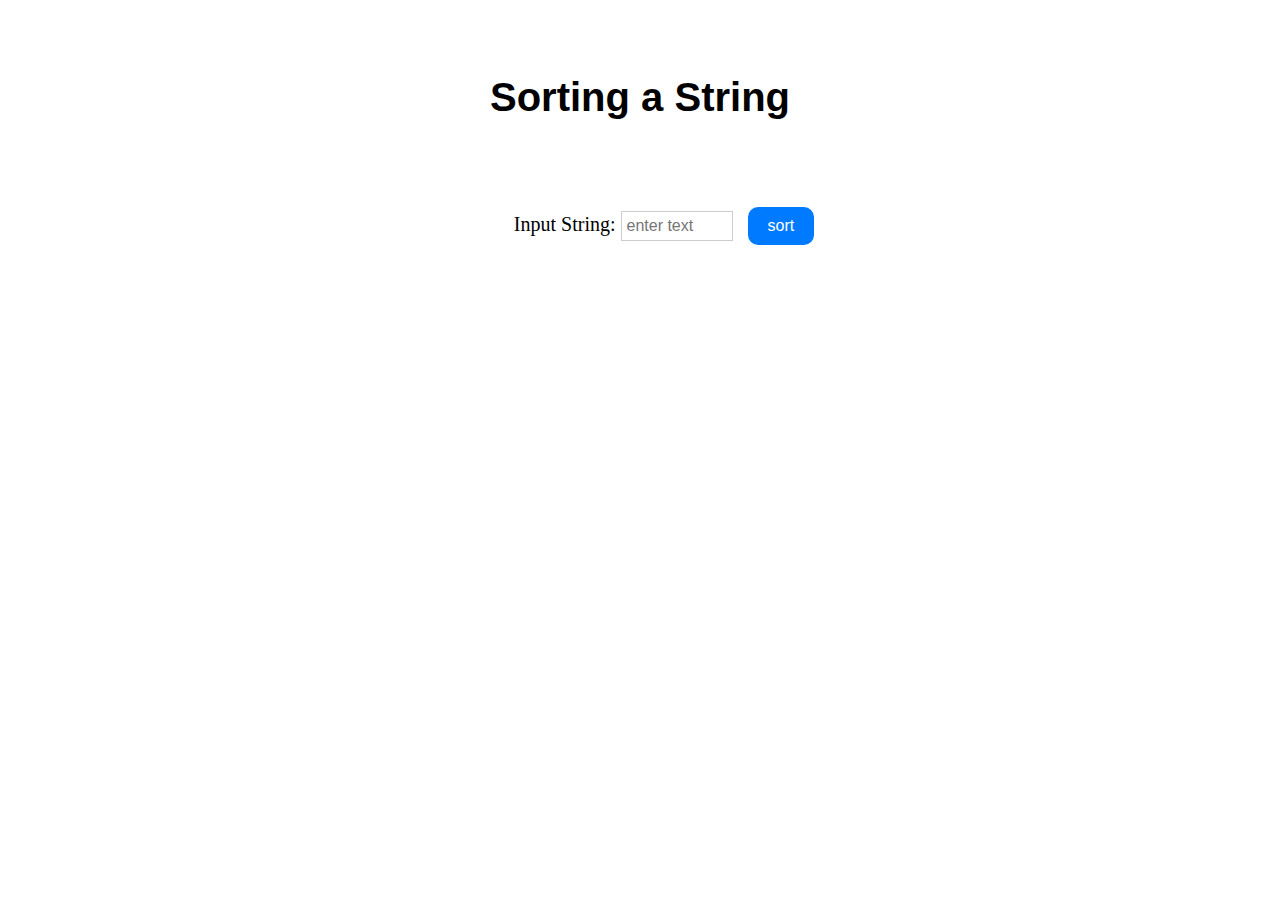
<file: javascript2.html>
<!DOCTYPE html>
<html lang="en
">
<head>
    <meta charset="UTF-8">
    <meta name="viewport" content="width=device-width, initial-scale=1.0">
    <title>JS TASK 2</title>
    <style>
        header{
            font-family: 'Franklin Gothic Medium', 'Arial Narrow', Arial, sans-serif;
            padding: 20px;
        }
        body{
            font-size: 20px;
            padding: 20px;
            
        }
        input[type="text"] {
            width: 100px;
            padding: 5px;
            font-size: 16px;
            border: 1px solid #ccc;
        }

        input[type="button"] {
            background-color: #007BFF;
            color: #fff;
            border-radius: 10px;
            border: none;
            margin-left: 10px;
            padding: 10px 20px;
            font-size: 16px;
            cursor: pointer;
        }
        #calc{
            padding-top: 2.5rem ;
            padding-left: 3rem;
        }
        #fin{
            text-align: center;
        }
        #RESULT{    
            text-align: center;
        }
    </style>
</head>
<body>
    <center>
        <header>    
            <h1>Sorting a String</h1>
            </header>
            <form id="calc">
                <div>
                    <label for="inpt">Input String:</label>
                    <input type="text" id="inpt" name="inpt" placeholder="enter text" required  >
                    
                    <input type="button"  value="sort" onclick="sort()">
                    </div>
                </form>
                <p id="RESULT"></p>

    </center>
    
   
        <script>    
            function sort(){
               var str=document.getElementById("inpt").value;
               const sortedstr=str.split('').sort().join('');
               document.getElementById("RESULT").innerHTML="Sorted text is:"+sortedstr;
               }
        </script>
    </body>
    </html>
</file>
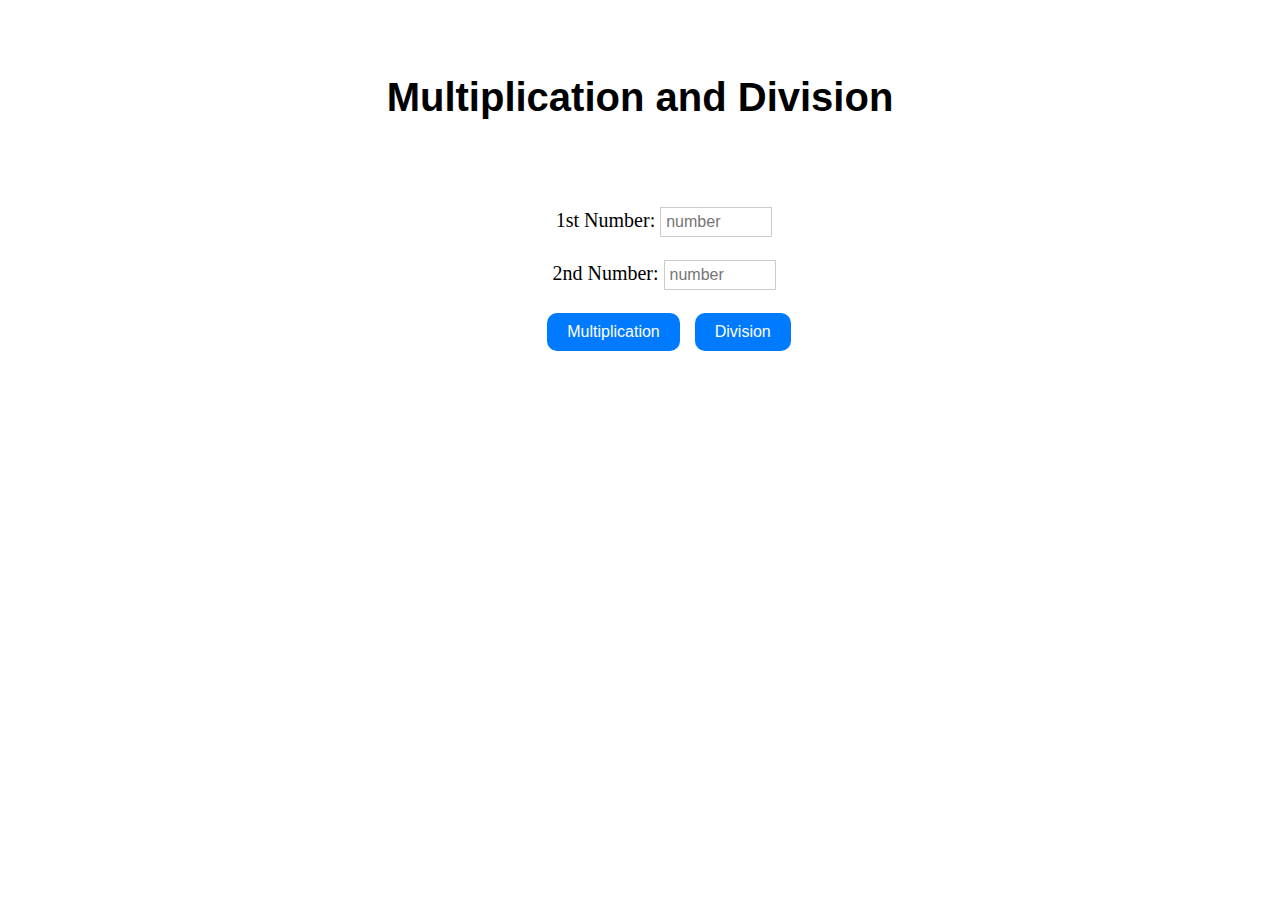
<file: javascript3.html>
<!DOCTYPE html>
<html lang="en">
<head>

    <meta charset="UTF-8">
    <meta name="viewport" content="width=device-width, initial-scale=1.0">
    <title>JS TASK 3</title>
    <style>
        header{
            font-family: 'Franklin Gothic Medium', 'Arial Narrow', Arial, sans-serif;
            padding: 20px;
        }
        body{
            font-size: 20px;
            padding: 20px;
            
            
        }
        
        input[type="number"] {
            width: 100px;
            padding: 5px;
            font-size: 16px;
            border: 1px solid #ccc;
        }

        input[type="button"] {
            background-color: #007BFF;
            color: #fff;
            border-radius: 10px;
            border: none;
            margin-left: 10px;
            padding: 10px 20px;
            font-size: 16px;
            cursor: pointer;
        }
        #calc{
            padding-top: 2.5rem ;
            padding-left: 3rem;
        }
        #fin{
            text-align: center;
        }
        #RESULT{    
            text-align: center;
        }
    </style>
</head>
<body>
    <div class="boxx">
        <center>
            <header><h1>Multiplication and Division</h1></header>
            <div>   
            <form id="calc">
                <label for="first_no">1st Number:</label>
                <input type="number" name="number1" id="number1" placeholder="number">
                <br>
                <br>
                <label for="second_no">2nd Number:</label>
                <input type="number" name="number2" id="number2" placeholder="number">
                <br>
                <br>
                <input type="button" value="Multiplication" name="Multiplication" onclick="mult()">
                <input type="button" value="Division" name="Division" onclick="div()">       
            </form>
        </div>
            <p id="Result"></p>
        </center>

    </div>
   
    <script>
        function mult(){
            var num1=parseInt(document.getElementById("number1").value);
            var num2=parseInt(document.getElementById("number2").value);
            if(!isNaN(num1) && !isNaN(num2))
            {
                const ans=num1*num2;
                document.getElementById("Result").innerHTML="The Result is: "+ans;
            }
        }
        function div(){
            var num1=parseInt(document.getElementById("number1").value);
            var num2=parseInt(document.getElementById("number2").value);
            if(!isNaN(num1) && !isNaN(num2))
            {
                const ans=num1/num2;
                document.getElementById("Result").innerHTML="The Result is: "+ans;
            }
        }
    </script>
   
</body>
</html>
</file>
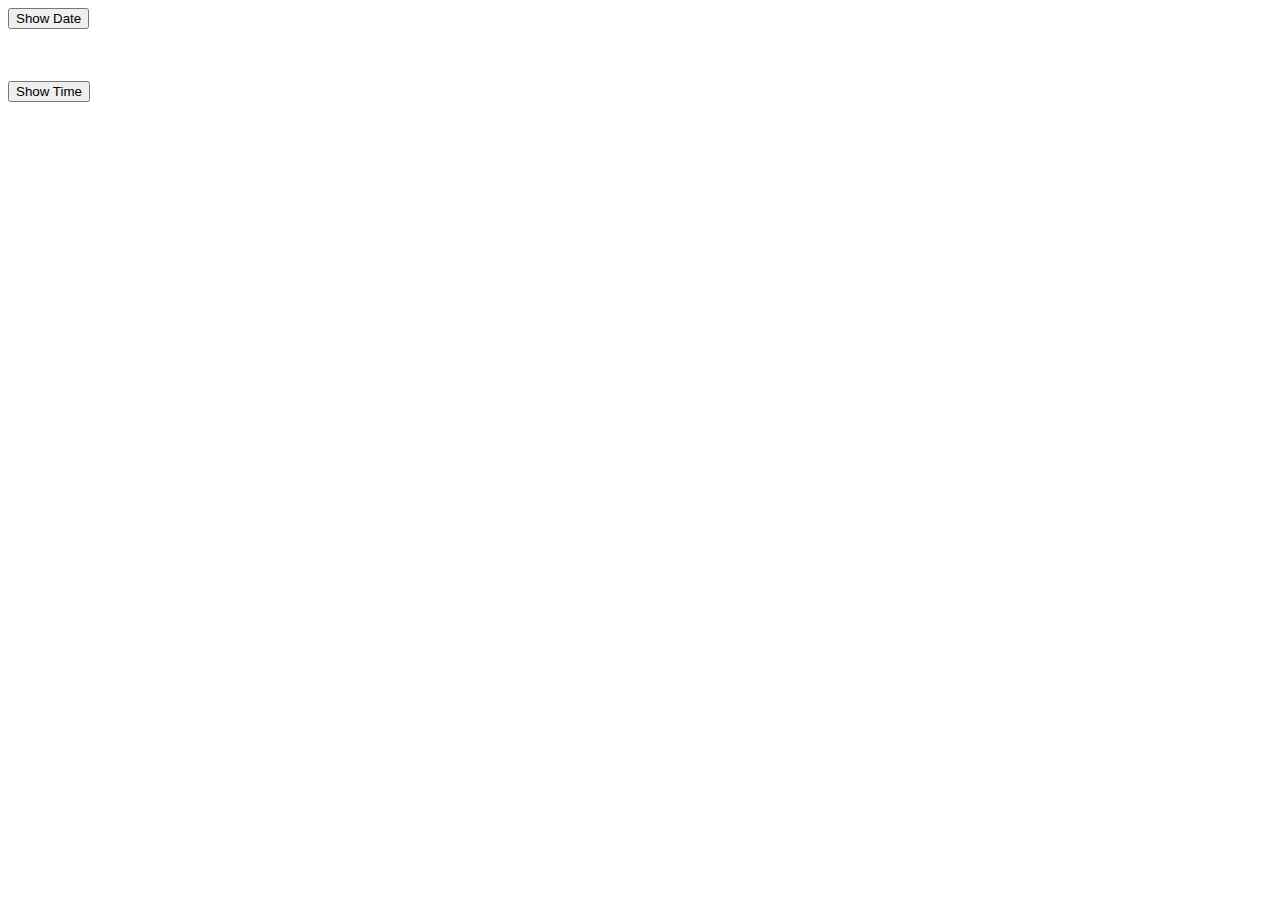
<file: javascript4.html>
<!DOCTYPE html>
<html lang="en">
<head>
    <meta charset="UTF-8">
    <meta name="viewport" content="width=device-width, initial-scale=1.0">
    <title>JS Task 4</title>
</head>
<body>
    <button onclick="dt()">Show Date</button>
    <p id="first"></p>
    <br>
    <br>
    <button onclick="ti()">Show Time</button>
    <p id="second"></p>
</body>
<script>
    function dt() {
        const today = new Date();
        const yyyy = today.getFullYear();
        let mm = today.getMonth(); 
        let dd = today.getDate();
        if (dd < 10) dd = '0' + dd;
        var monthNames = [
    "January", "February", "March", "April", "May", "June", "July",
    "August", "September", "October", "November", "December"
  ];
        const formattedToday = dd + '/' + monthNames[mm] + '/' + yyyy;
        document.getElementById('first').innerHTML = formattedToday;
    }
    function ti() {
        const x = new Date();
        document.getElementById("second").innerHTML = x;
    }

</script>

</html>
</file>
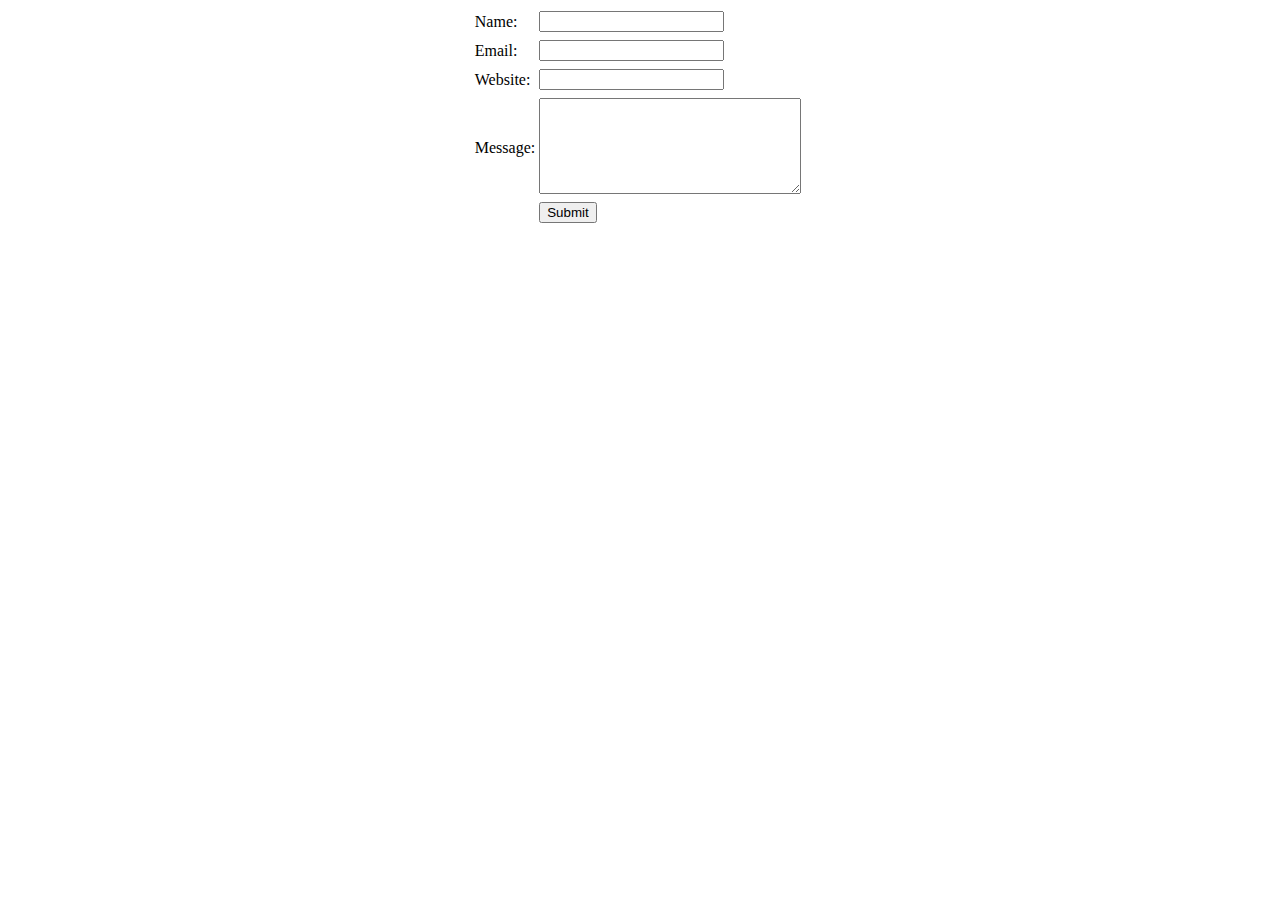
<file: javascript5.html>
<!DOCTYPE html>
<html lang="en">
<head>
    <meta charset="UTF-8">
    <meta http-equiv="X-UA-Compatible" content="IE=edge">
    <meta name="viewport" content="width=device-width, initial-scale=1.0">
    <title>JS Task 5</title>
</head>
<body>
    <center>
        <table>
            <tr>
                <td><label for="nme">Name:</label></td>
                <td><input type="text" id="name"></td>
                <td id="n"></td>
            </tr>
            <tr>
                <td></td>
                <td></td>
            </tr>
            <tr>
                <td><label for="eml">Email:</label></td>
                <td><input type="email" id="email"></td>
                <td id="e"></td>
            </tr>
    
            <tr>
                <td></td>
                <td></td>
            </tr>
    
            <tr>
                <td><label for="web">Website:</label></td>
                <td><input type="text" id="website"></td>
                <td id="w"></td>
            </tr>
    
            <tr>
                <td></td>
                <td></td>
            </tr>
    
            <tr>
                <td><label for="msg">Message:</label></td>
                <td><textarea name="msg" id="message" cols="30" rows="6"></textarea></td>
                <td id="m"></td>
            </tr>
            <tr>
                <td></td>
                <td><button onclick="validate()">Submit</button></td>
                <td></td>
            </tr>
        </table>

    </center>
   
</body>

<script>
    function validate() {
        var a = document.getElementById("name").value;
        var b = document.getElementById("email").value;
        var c = document.getElementById("website").value;
        var d = document.getElementById("message").value;

        if (a == "" && b == "" && c == "" && d == "") {
            document.getElementById("n").innerHTML = "This field is required";
            document.getElementById("e").innerHTML = "A valid email address is required";
            document.getElementById("w").innerHTML = "A valid url is required";
            document.getElementById("m").innerHTML = "This field is required";

            document.getElementById("name").style.border = "2px solid red";
            document.getElementById("email").style.border = "2px solid red";
            document.getElementById("website").style.border = "2px solid red";
            document.getElementById("message").style.border = "2px solid red";

            document.getElementById("n").style.color = "red";
            document.getElementById("e").style.color = "red";
            document.getElementById("m").style.color = "red";
            document.getElementById("w").style.color = "red";

        }
    }
</script>

</html>
</file>
<file: bstask2.css>
#head{
    background-color: #FDBE33;
    height: 180px;
    width: 100%;
}
#navi {
    position: relative;
    bottom: 0;
    width: 100%;
    width: 80%;
    background-color: #030F27 !important;
    height: 70px;
    
}
#con{
    color: white;
}
.active{
    color: #FDBE33 !important;
}
  
#navbarDropdown{
    color: white;
    background-color: #030F27;
}

#builderz{
    font-size: 60px !important;
    font-weight: 900;
    
}
#foot{
    background-color: white;
    text-align: center;
    width: 100%;
}
#col1foot{
    background-color: #030F27;
    color: #FDBE33;
}
#cont{
    font-size: small;
    text-align: start;
    margin: 2%;
}
#worker{
    margin: 15%;
    padding: 2%;
    height: 70px;
    width: 50px;
}
#col2foot{
    background-color:  #FDBE33;
    color:#030F27 ;

}
#building{
    height: 70px;
    width: 50px;
    padding: 2%;
    margin: 15%;
}
#call{
    height: 60px;
    width: 60px;
    
    margin: 15%;

}
#topcol{
    background-color: #FDBE33;
    height: 180px;
    
}
#topcolin{
    background-color: #FDBE33;
    width: 100px;
    height: 60px;
    
}
#headimg,#call2,#mail{
    height: 50px;
    width: 50px;
    
}
#side{
    
    font-size: small;
}
#qubutt1{
    border:2px solid white;
}
#qubutt1:hover{
    background-color: #030F27;
    color: white;

}

#con:hover{
    color: #FDBE33;

}
.con:hover{
    color: #FDBE33 !important;

}
.mm{
    border: 2px solid white;
    color: white;
}
.mm:hover{
    color: #030F27;
    background-color: #FDBE33;
    

}
</file>
<file: bstask3.css>
#body{
    margin: 0%;
    padding: 0%;
}
#signup1{
    border: 2px solid rgb(44, 121, 255);
    color: rgb(44, 121, 255);

}
#signup1:hover{
    color: rgb(255, 255, 255);
    background-color: rgb(44, 121, 255);

}

#signup{
    width: 150px;
    border: 2px solid rgb(44, 121, 255);
    color: rgb(44, 121, 255);
}
#signup:hover{
    color: rgb(255, 255, 255);
    background-color: rgb(44, 121, 255);

}
#navid{
    box-shadow: 2px 2px 2px  rgb(99, 99, 99);
}
#pricing{
    width: 600px;
    text-align: center;
    justify-content: center;
    font-size: large;
}

#contactbutt,#startbutt{
    width: 150px;
    border: 2px solid rgb(44, 121, 255);
    color: rgb(255, 255, 255);
    background-color: rgb(44, 121, 255);

}
#contactbutt:hover,#startbutt:hover{
    color: rgb(44, 121, 255);
    background-color: white;

}

.card:hover{
    scale: 1.2;
    
}
.nav-item:hover{
    color: black;
    

}
</file>
